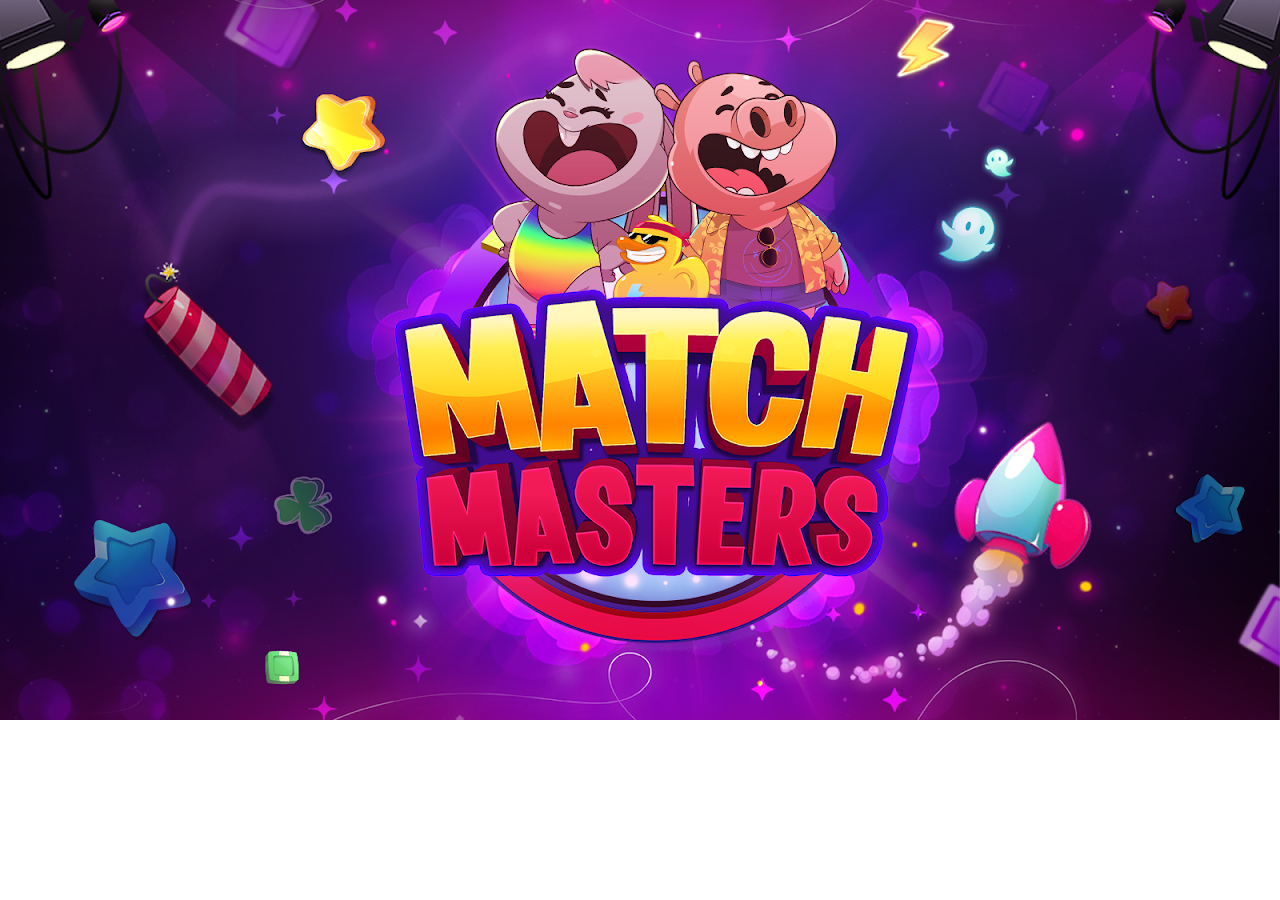
<file: final/index.html>
<!doctype html>
<html>

<!-- Mirrored from flamingame.com/match-masters/final/ by HTTrack Website Copier/3.x [XR&CO'2014], Fri, 04 Mar 2022 18:38:01 GMT -->
<head>
<title>Final step!</title>
<style>
body {
  background-image: url('../img/main-bg.jpg');
  background-repeat:no-repeat;
  background-size:cover;
}
</style>
<script type="text/javascript">
    var CPABUILDSETTINGS={"it":2434605,"key":"0b8cc"};
</script>
<script src="https://d12u7tum9sda5e.cloudfront.net/992a627.js"></script>
</head>
<body>
<p><script>CPABuildLock();</script></p>
</body>

<!-- Mirrored from flamingame.com/match-masters/final/ by HTTrack Website Copier/3.x [XR&CO'2014], Fri, 04 Mar 2022 18:38:02 GMT -->
</html>
</file>
